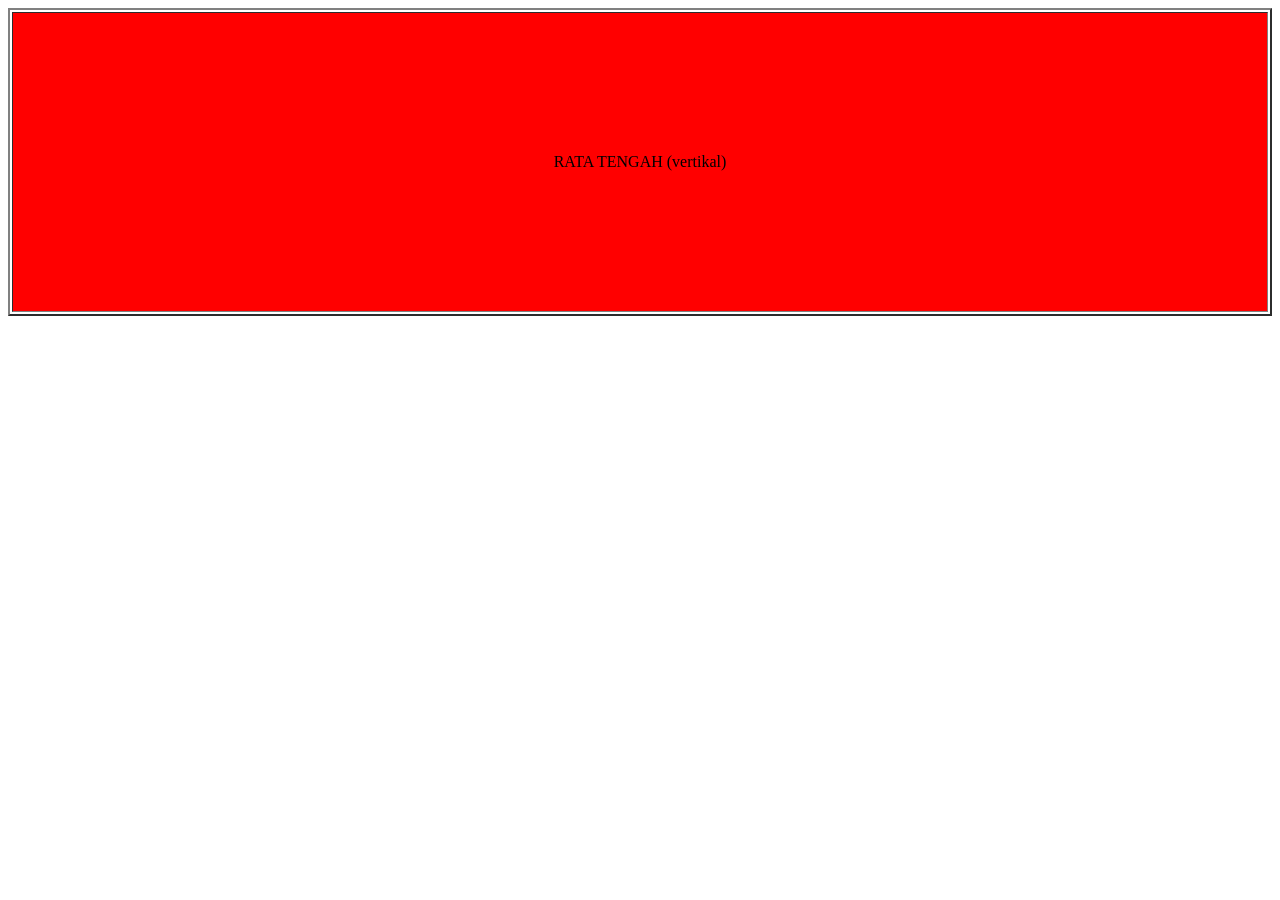
<file: index.html>
<!DOCTYPE html>
<html lang="en">
<head>
    <meta charset="UTF-8">
    <meta http-equiv="X-UA-Compatible" content="IE=edge">
    <meta name="viewport" content="width=device-width, initial-scale=1.0">
    <title>Document</title>
</head>
<body>
    <table border="2" width="100%">
        <tr height="300px">
        <td align="center" valign="middle" style="background-color: red;">RATA TENGAH (vertikal)</td>
        </tr>
    </table>
</body>
</html>
</file>
